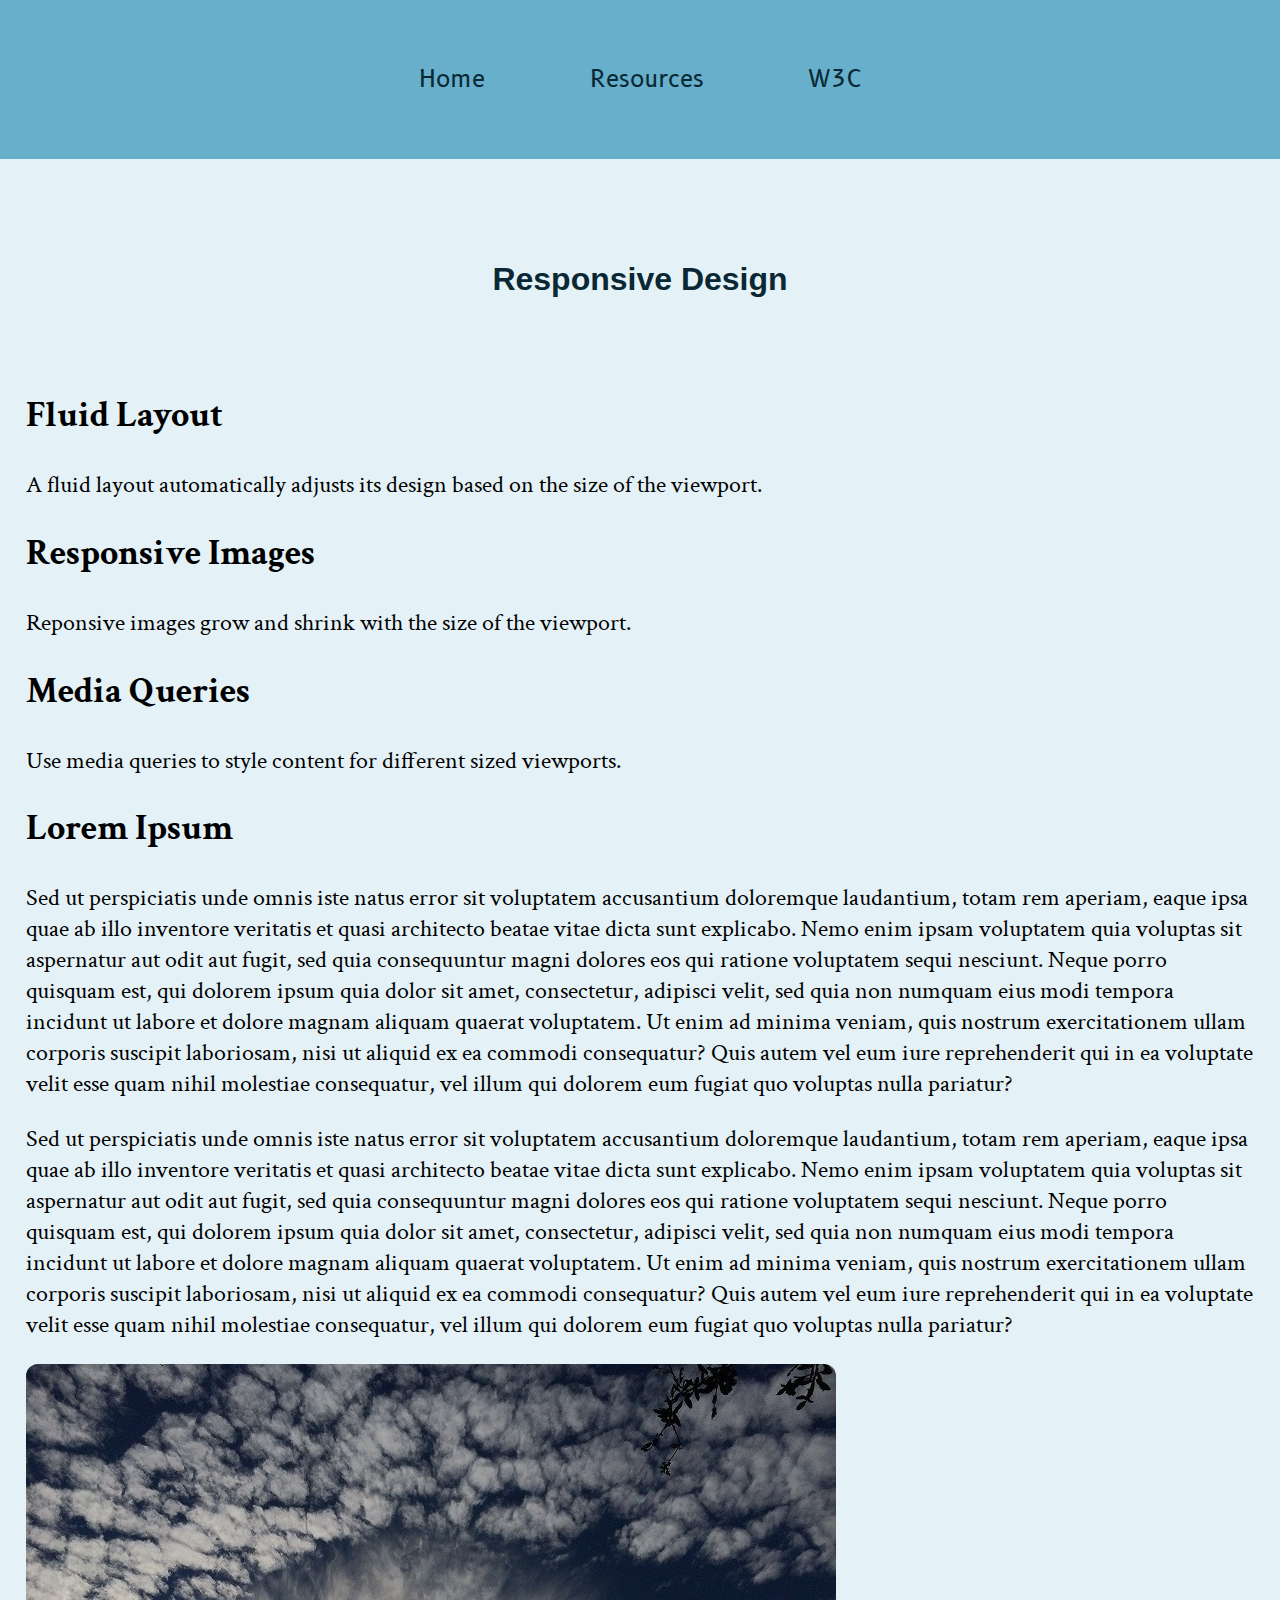
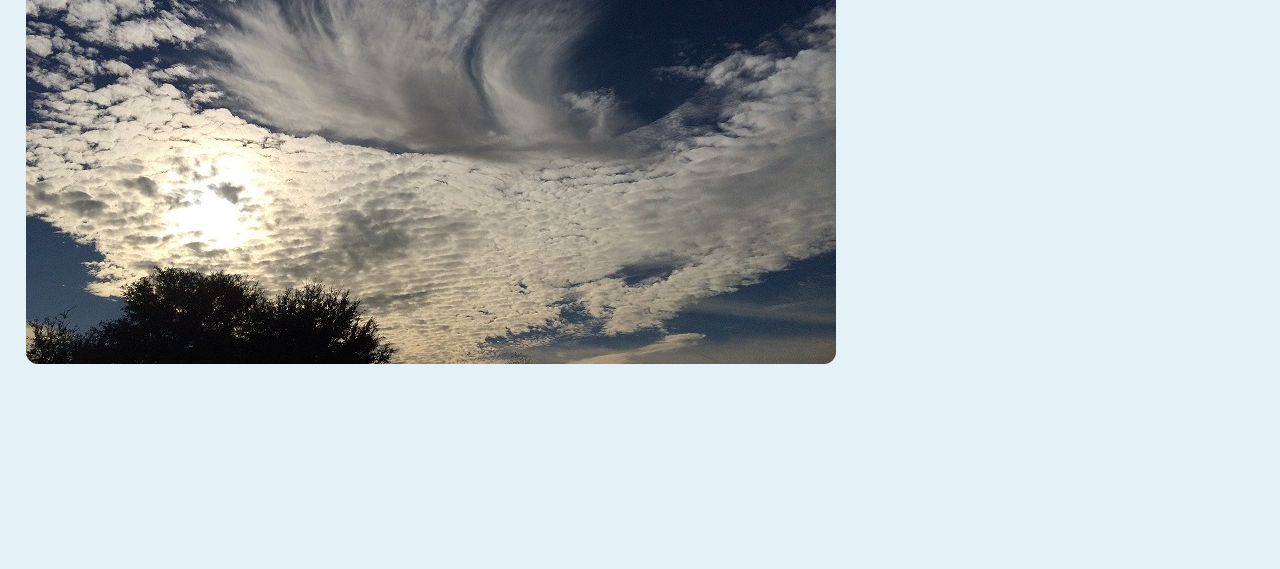
<file: AnalyzeApplyExtend/apply/index.html>
<!DOCTYPE html>
<!-- 
	Student Name: Jovensky Saint-Hilaire
	File Name: apply    
	Current Date: 10/4/22
 -->
<!-- This website template was created by: Student's First Name Student's Last Name, Current Date -->
<html lang="en">
<head>
	<title>Responsive Design</title>
	<meta charset="utf-8">
    <link rel="stylesheet" href="css/apply05.css">
    <link href="https://fonts.googleapis.com/css2?family=B612&family=Crimson+Text&display=swap" rel="stylesheet">
</head>
<body>

	<div id="container">

        <!-- Use the nav area to add hyperlinks to other pages within the website -->
		<nav>
			<ul>
                <li><a href="index.html">Home</a></li> 
                <li><a href="#">Resources</a></li> 
                <li><a href="#">W3C</a></li> 
            </ul>
		</nav>
        
        <!-- Use the header area for the website name or logo -->
        <header>
            <h1>Responsive Design</h1>
        </header>

        <!-- Use the main area to add the main content of the webpage -->
        <main>
            
            <div id="info">
                
                <h2>Fluid Layout</h2>
                <p>A fluid layout automatically adjusts its design based on the size of the viewport.</p>
                
                <h2>Responsive Images</h2>
                <p>Reponsive images grow and shrink with the size of the viewport.</p>
                
                <h2>Media Queries</h2>
                <p>Use media queries to style content for different sized viewports.</p>
                
            </div>
            
            <div id="tablet-desk">
                
                <h2>Lorem Ipsum</h2>
                
                <p>Sed ut perspiciatis unde omnis iste natus error sit voluptatem accusantium doloremque laudantium, totam rem aperiam, eaque ipsa quae ab illo inventore veritatis et quasi architecto beatae vitae dicta sunt explicabo. Nemo enim ipsam voluptatem quia voluptas sit aspernatur aut odit aut fugit, sed quia consequuntur magni dolores eos qui ratione voluptatem sequi nesciunt. Neque porro quisquam est, qui dolorem ipsum quia dolor sit amet, consectetur, adipisci velit, sed quia non numquam eius modi tempora incidunt ut labore et dolore magnam aliquam quaerat voluptatem. Ut enim ad minima veniam, quis nostrum exercitationem ullam corporis suscipit laboriosam, nisi ut aliquid ex ea commodi consequatur? Quis autem vel eum iure reprehenderit qui in ea voluptate velit esse quam nihil molestiae consequatur, vel illum qui dolorem eum fugiat quo voluptas nulla pariatur?</p>
                
                <p>Sed ut perspiciatis unde omnis iste natus error sit voluptatem accusantium doloremque laudantium, totam rem aperiam, eaque ipsa quae ab illo inventore veritatis et quasi architecto beatae vitae dicta sunt explicabo. Nemo enim ipsam voluptatem quia voluptas sit aspernatur aut odit aut fugit, sed quia consequuntur magni dolores eos qui ratione voluptatem sequi nesciunt. Neque porro quisquam est, qui dolorem ipsum quia dolor sit amet, consectetur, adipisci velit, sed quia non numquam eius modi tempora incidunt ut labore et dolore magnam aliquam quaerat voluptatem. Ut enim ad minima veniam, quis nostrum exercitationem ullam corporis suscipit laboriosam, nisi ut aliquid ex ea commodi consequatur? Quis autem vel eum iure reprehenderit qui in ea voluptate velit esse quam nihil molestiae consequatur, vel illum qui dolorem eum fugiat quo voluptas nulla pariatur?</p>
            
            </div>
            
            <div id="image">
                <img src="images/clouds.jpg" alt="clouds in the sky" span class="corner">
            </div>
            
        </main>

	</div>
	
</body>
</html>
</file>
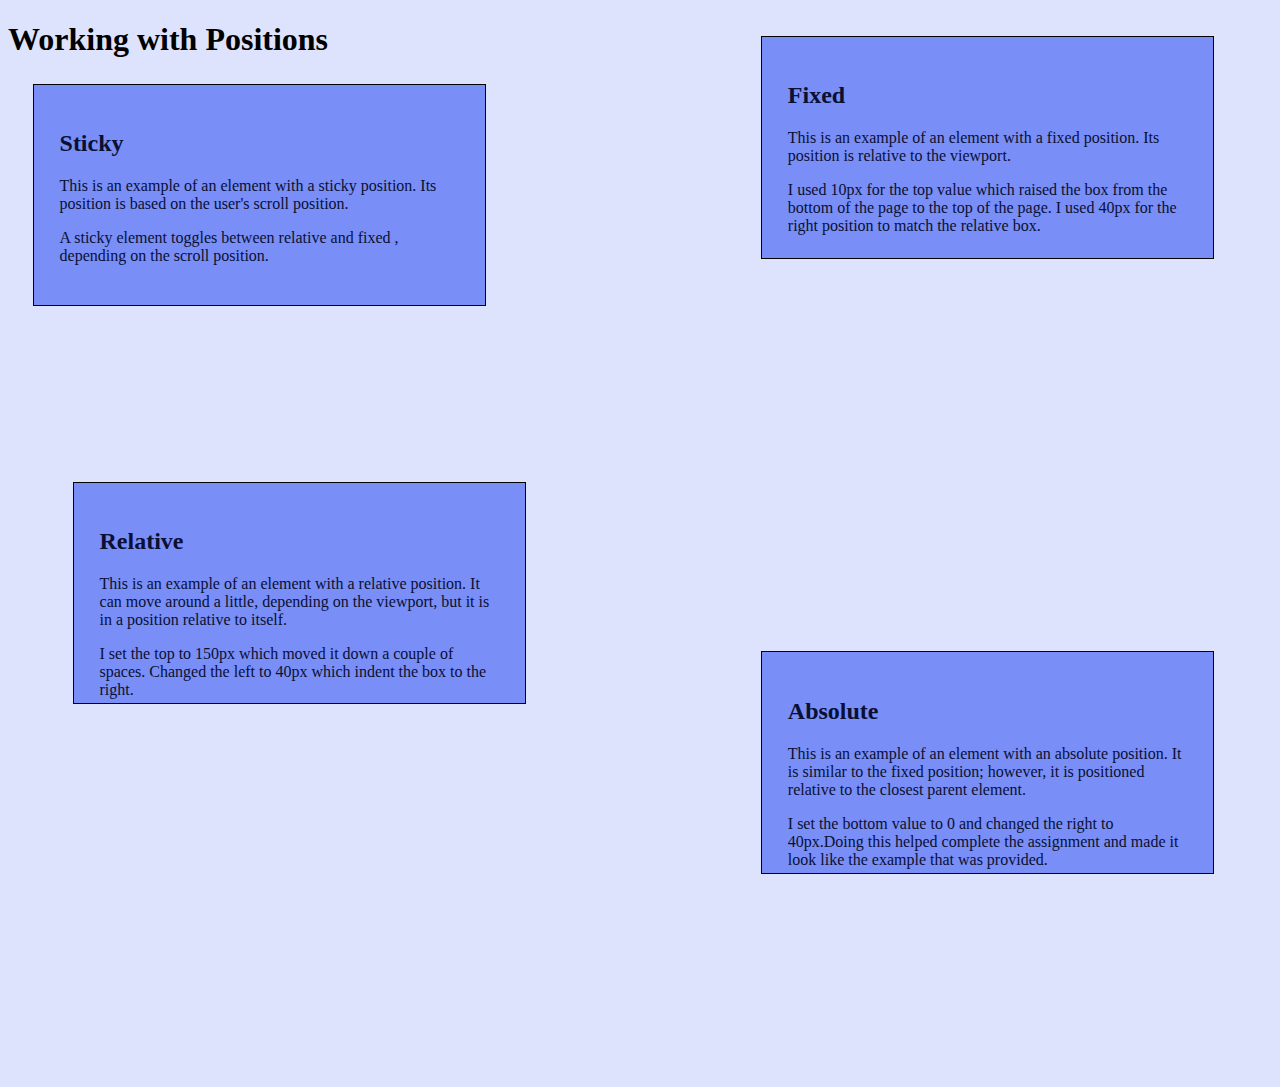
<file: AnalyzeApplyExtend/extend/index.html>
<!DOCTYPE html>
<!-- 
Student's Name: Jovensky Saint-Hilaire
Current Date: 10/5/22
-->
<html lang="en">
<head>
	<title>Position</title>
	<meta charset="utf-8">
	<meta name="viewport" content="width=device-width, initial-scale=1"> 
	<link rel="stylesheet" href="css/extend05.css">
    
</head>
<body>

	<div id="container">
    
        <!-- Use the header area for the website name or logo -->
        <header>
            <h1>Working with Positions</h1>
        </header>

        <!-- Use the main area to add the main content of the webpage -->
        <main>
            
            <div class="box sticky">
                
                <h2>Sticky</h2>
                <p>This is an example of an element with a sticky position. Its position is based on the user's scroll position.</p>
                <!-- Use the empty paragraph element below to briefly explain how to use the sticky position. -->
                <p> A sticky element toggles between relative and fixed , depending on the scroll position.</p>
                
            </div>
            
            <div class="box relative">
                
                <h2>Relative</h2>
                <p>This is an example of an element with a relative position. It can move around a little, depending on the viewport, but it is in a position relative to itself.</p>
                <!-- Use the empty paragraph element below to identify the values you used for the top and left properties and how it affected the relative box. -->
                <p> I set the top to 150px which moved it down a couple of spaces. Changed the left to 40px which indent the box to the right.   </p>
                
            </div>
            
            <div class="box fixed">
            
                <h2>Fixed</h2>
                <p>This is an example of an element with a fixed position. Its position is relative to the viewport.</p>
                <!-- Use the empty paragraph element below to identify the values you used for the top and right properties and how it affected the fixed box. -->
                <p> I used 10px for the top value which raised the box from the bottom of the page to the top of the page. I used 40px for the right position to match the relative box.</p>
                
            </div>
            
            <div class="box absolute">
                
                <h2>Absolute</h2>
                <p>This is an example of an element with an absolute position. It is similar to the fixed position; however, it is positioned relative to the closest parent element.</p>
                <!-- Use the empty paragraph element below to identify the values you used for the bottom and right properties and how it affected the absolute box. -->
                <p>I set the bottom value to 0 and changed the right to 40px.Doing this helped complete the assignment and made it look like the example that was provided.</p>
                
            </div>
            
        </main>

	</div>
	
</body>
</html>
</file>
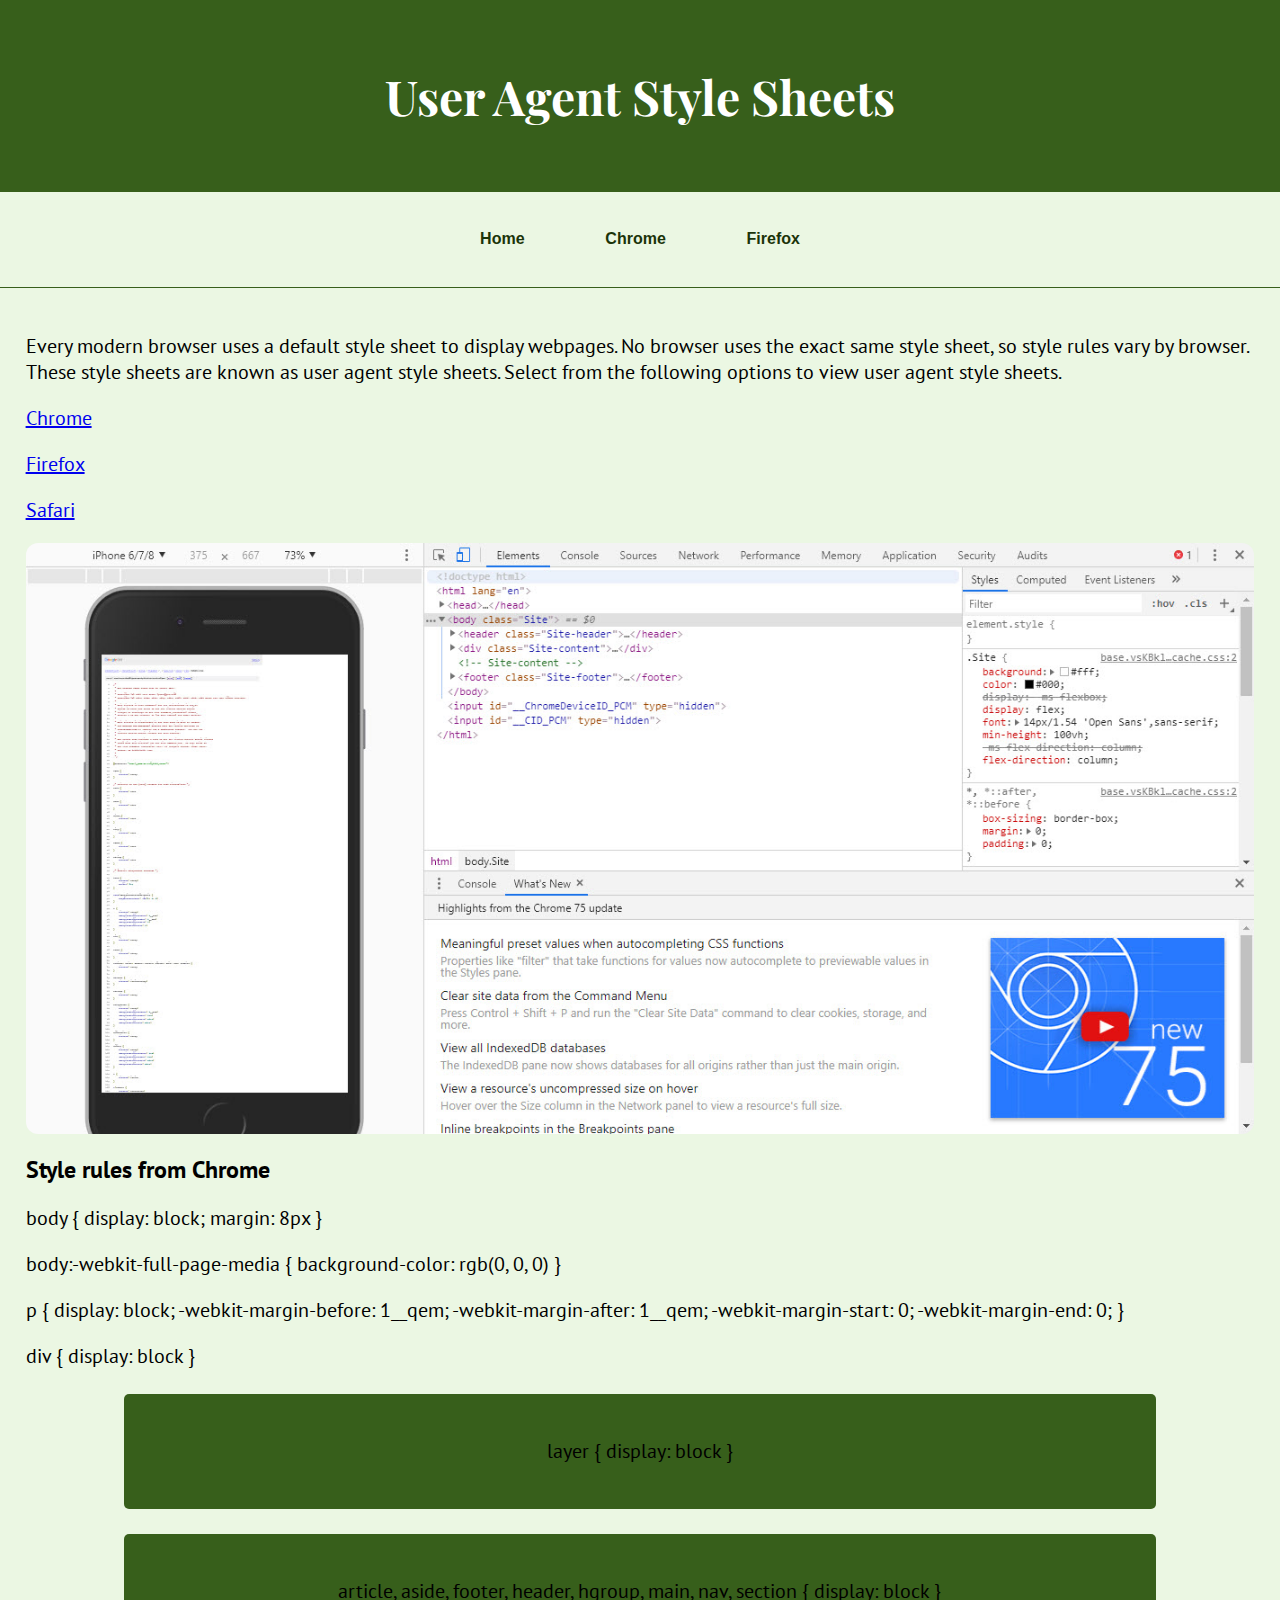
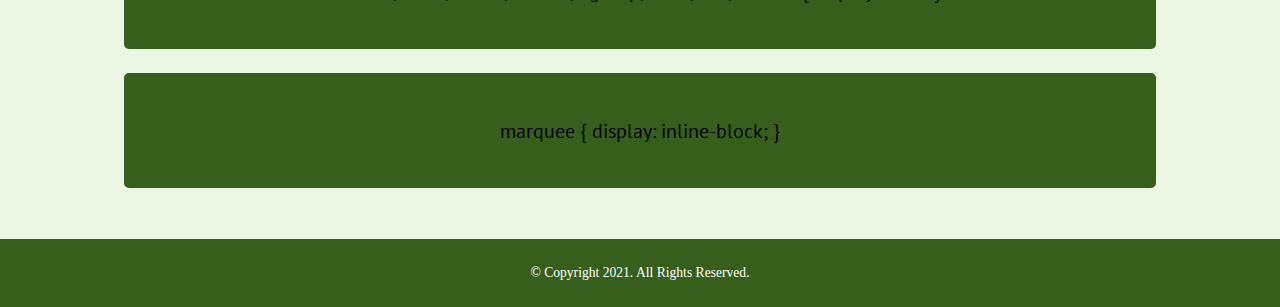
<file: AnalyzeApplyExtend/analyze/analyze05.html>
<!DOCTYPE html>
<!-- 
	Student Name: Jovensky Saint-Hilaire
	File Name: apply    
	Current Date: 10/4/22
 -->
<html lang="en">
<head>
	<title>Style Sheets</title>
	<meta charset="utf-8">
    <meta name="viewport" content="width=device-width, initial-scale=1"> 
    <link rel="stylesheet" href="css/styles.css">
    <link href="https://fonts.googleapis.com/css2?family=PT+Sans&family=Playfair+Display&display=swap" rel="stylesheet">
</head>
<body>

	<header>
		<h1>User Agent Style Sheets</h1>
	</header>
	
	<nav>
		<ul>
            <li><a href="#">Home</a></li> 
		    <li><a href="#">Chrome</a></li>
            <li><a href="#">Firefox</a></li>
        </ul>
	</nav>
	
	<!-- Use the main element to add main content to the webpage -->
	<main>
        
        <div id="info">
            
            <p>Every modern browser uses a default style sheet to display webpages. No browser uses the exact same style sheet, so style rules vary by browser. These style sheets are known as user agent style sheets. Select from the following options to view user agent style sheets.</p>
            
            <p><a href="https://chromium.googlesource.com/chromium/blink/+/master/Source/core/css/html.css" target="_blank">Chrome</a></p>
            
            <p><a href="https://dxr.mozilla.org/mozilla-central/source/layout/style/res/html.css" target="_blank">Firefox</a></p>
            
            <p><a href="https://trac.webkit.org/browser/trunk/Source/WebCore/css/html.css" target="_blank">Safari</a></p>
            
            <img src="images/devtools.jpg" alt="Google Chrome DevTools" class="corner">
            
        </div>
        
        <div id="examples">
        
            <h2>Style rules from Chrome</h2>
            <p>
            body {
                display: block;
                margin: 8px
            }
            </p> 
            
            <p>
            body:-webkit-full-page-media {
                background-color: rgb(0, 0, 0)
            }</p>
                
            <p> p {
                display: block;
                -webkit-margin-before: 1__qem;
                -webkit-margin-after: 1__qem;
                -webkit-margin-start: 0;
                -webkit-margin-end: 0;
            }</p>

            <p>div {
                display: block
                }</p>
           

        
            <div class="btn">
                <p>layer {
                display: block
                }</p>
            </div>
                
            <div class="btn">   
            <p>article, aside, footer, header, hgroup, main, nav, section {
                display: block
                }</p>
            </div>
            

            <div class="btn">
                <p>marquee {
                display: inline-block;
                }</p>
            </div>
            
            <div class="tablet-desktop">

            </div>
        </div>
	
	</main>
	
	<footer>
		<p>&copy; Copyright 2021. All Rights Reserved.</p>
	</footer>
	
</body>
</html>
</file>
<file: AnalyzeApplyExtend/extend/css/extend05.css>
/* 
Style sheet created by: 
Student's Name: Jovensky Saint-Hilaire 
Today's Date: 10/5/22
*/
body {
    background-color: #dde3fd;
}

#container {
    padding-bottom: 500px;
}

.box {
    border: 1px solid #000;
    margin: 2%;
    padding: 2%;
    background-color: #798ef6;
    color: #091034;
    width: 400px;
    height: 170px;
}

/* sticky */
.sticky{
    position:-webkit-sticky;
    position: sticky;
    top: 0;

}

/* relative */
.relative{
    position: relative;
    top: 150px;
    left: 40px;
}

/* fixed */
.fixed{
    position: fixed;
    top: 10px;
    right: 40px;


}


/* absolute */
.absolute{
    position: absolute;
    bottom:0;
    right: 40px;
}
</file>
<file: AnalyzeApplyExtend/apply/css/apply05.css>
/* Style sheet created by: Student's First Name Student's Last Name, Today's Date */

/* CSS Reset */
body, header, nav, main, footer, h1, div, img, ul {
    margin: 0;
    padding: 0;
    border: 0;
}

/* Style rule for body and images */
body {
	background-color: #e4f1f6;
}

img{
    max-width: 100%;
    display: block;
}

/* Style rules for mobile viewport*/


/* Style rule to hide tablet-desk class*/
tablet-desk{visibility: hidden;
max-height: 0;
}


/* Style rule for header */
header {
	font-family: Verdana, Arial, sans-serif;
	text-align: center;
    padding: 3%;
    color: #092834;
    margin-top: 5%;
}

/* Style rules for nav */
nav {
	padding: 1%;
    margin-bottom: 1%;
    background-color: #67afcb;
    -webkit-sticky: sticky;
    transition-property: 0;
}

nav ul {
    text-align: center;
    list-style: outside none none;
}

nav li {
    font-family: 'B612', sans-serif;
    font-size: 1.5em;
    padding: 4%;
    display:inline-block;
}

nav li a {
    display: block;
    color: #092834;
    text-decoration: none;
}

/* Style rules for main content  */
main {
	font-family: 'Crimson Text', serif;
    display: block;
	margin: 1% 1% 15%;
	padding: 1%;
    font-size: 1.5em;
    
}

/* Style rule for the corner*/

.corner{
    border-radius: 12px;
}

.image {
    margin-bottom: 1%;
}

/* Style rule for footer */
footer {
	font-size: .70em;
	text-align: center;
	margin-top: 2em;
}
</file>
<file: AnalyzeApplyExtend/analyze/css/styles.css>
/*
    Student Name: Jovensky Saint-Hilaire
	File Name: analyze
	Current Date: 10/6/22
*/

/* CSS reset */
body, header, nav, main, footer, img, h1, h3, ul {
    margin: 0;
    padding: 0;
    border: 0;
}

/* Style rule for body and images */
body {
    background-color: #375f1b;
}

img {
    max-width: 100%;
    display: block;
}
/*Style rules for the mobile viewport begin */ 
/*Style rules that hides the tablet-desktop */ 

tablet-desktop{visibility: hidden;
    max-height: 0;
    }

/* Style rules for header content */
header h1 {
    text-align: center;
    color: #fff;
    font-family: 'Playfair Display', serif;
    padding: 5%;
    font-size: 3em;
}

/* Style rules for navigation area */
nav {
    background-color: #ebf7e3;
    border-bottom: 1px solid #375f1b;
    
}

nav ul {
    text-align: center;
    list-style:none;
    
}

nav li {
    font-size: 1em;
    font-family: Geneva, Arial, sans-serif;
    font-weight: bold;
    padding: 3%;
    display: inline-block;
    

}

nav li a {
    display: inline-block;
    color: #1b3409;
    text-decoration: none;
    

}

/* Style rules for main content */
main {
    padding: 2%;
    background-color: #ebf7e3;
    font-family: 'PT Sans', sans-serif;
    
}

main p {
    font-size: 1.25em;
    
}

.btn{
    background-color: #375f1b;
    padding: 2%;
    margin-top:2% ;
    margin-bottom: 2%;
    margin-left: auto;
    margin-right: auto;
    width: 80%;
    text-align: center;
    border-radius: 5px;
}

.btn a {
    color: #ebf7e3;
    font-size: 1.25em;
    display:block;
    text-decoration: none;

}

.corner{
    border-radius: 12px;
}

/* Style rules for footer content */
footer {
    text-align: center;
    font-size: 0.85em;
    color: #fff;
    padding: 1% 0;
}
</file>
